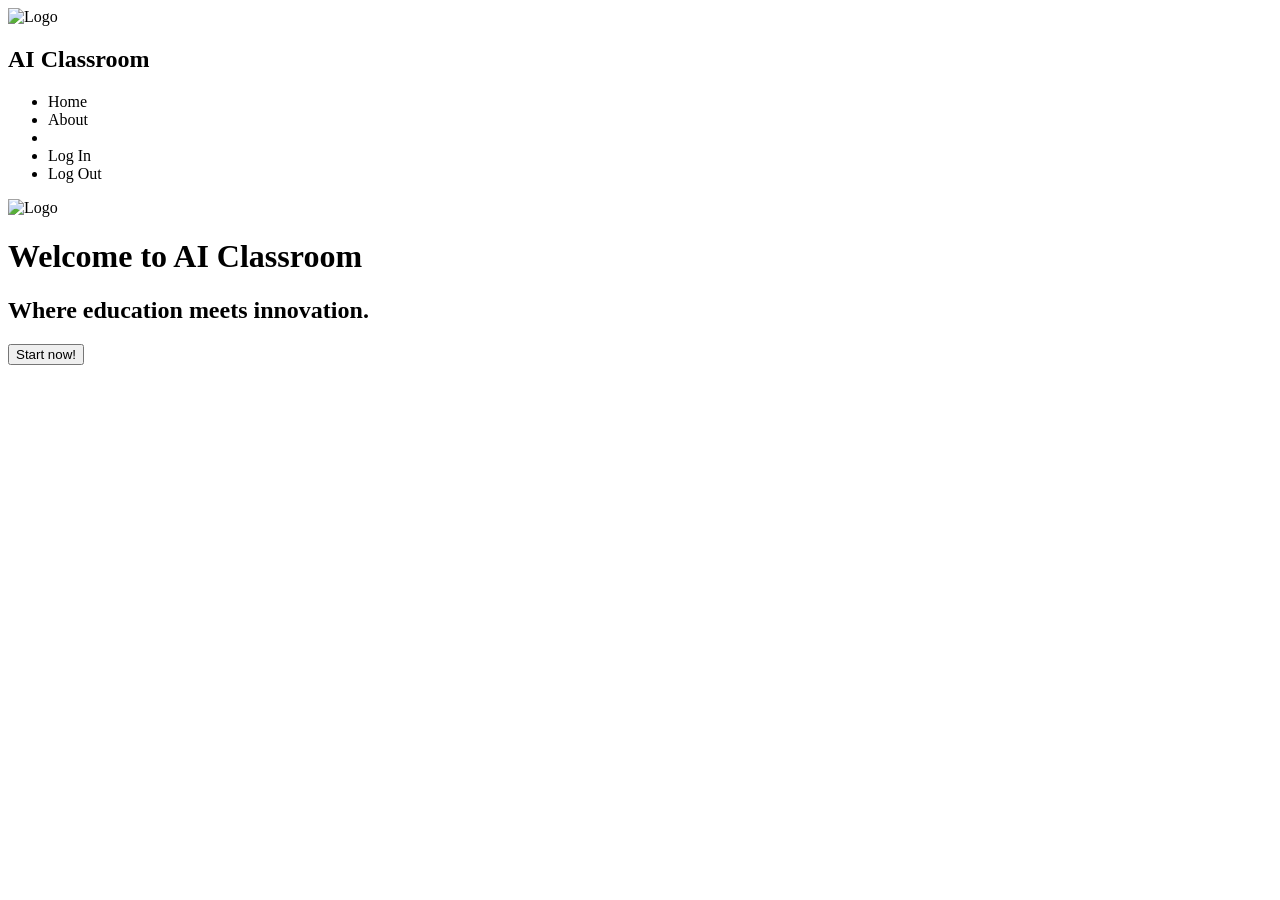
<file: target/classes/templates/index.html>
<html lang="en">
<head>
    <meta charset="UTF-8">
    <title>AI Classroom</title>
    <link rel="stylesheet" th:href="@{/css/style1.css}">
    <link href="https://fonts.googleapis.com/css2?family=Inria+Sans&display=swap" rel="stylesheet">
</head>
<body>

<header>
    <div class="logo">
        <img th:src="@{/images/logo.png}" alt="Logo">
        <h2>AI Classroom</h2>
    </div>
    <div class="menu">
        <ul>
            <li><a th:href="@{/}">Home</a></li>
            <li><a th:href="@{/about}">About</a></li>

            <!-- Show greeting if authenticated -->
            <li th:if="${#authorization.expression('isAuthenticated()')}">
                <span style="color:white">Hello, <strong th:text="${#authentication.name}">Username</strong></span>
            </li>

            <!-- Show Log In link if not authenticated -->
            <li th:unless="${#authorization.expression('isAuthenticated()')}">
                <a th:href="@{/login}">Log In</a>
            </li>

            <!-- Optional: Add logout link -->
            <li th:if="${#authorization.expression('isAuthenticated()')}">
                <a th:href="@{/logout}">Log Out</a>
            </li>
        </ul>
    </div>
</header>

<main>
    <img th:src="@{/images/logo.png}" alt="Logo">
    <h1>Welcome to AI Classroom</h1>
    <h2>Where education meets innovation.</h2>
    <a th:href="${#authorization.expression('isAuthenticated()') ? '/subjects' : '/login'}">
        <button>Start now!</button>
    </a></main>
</body>
</html>
</file>
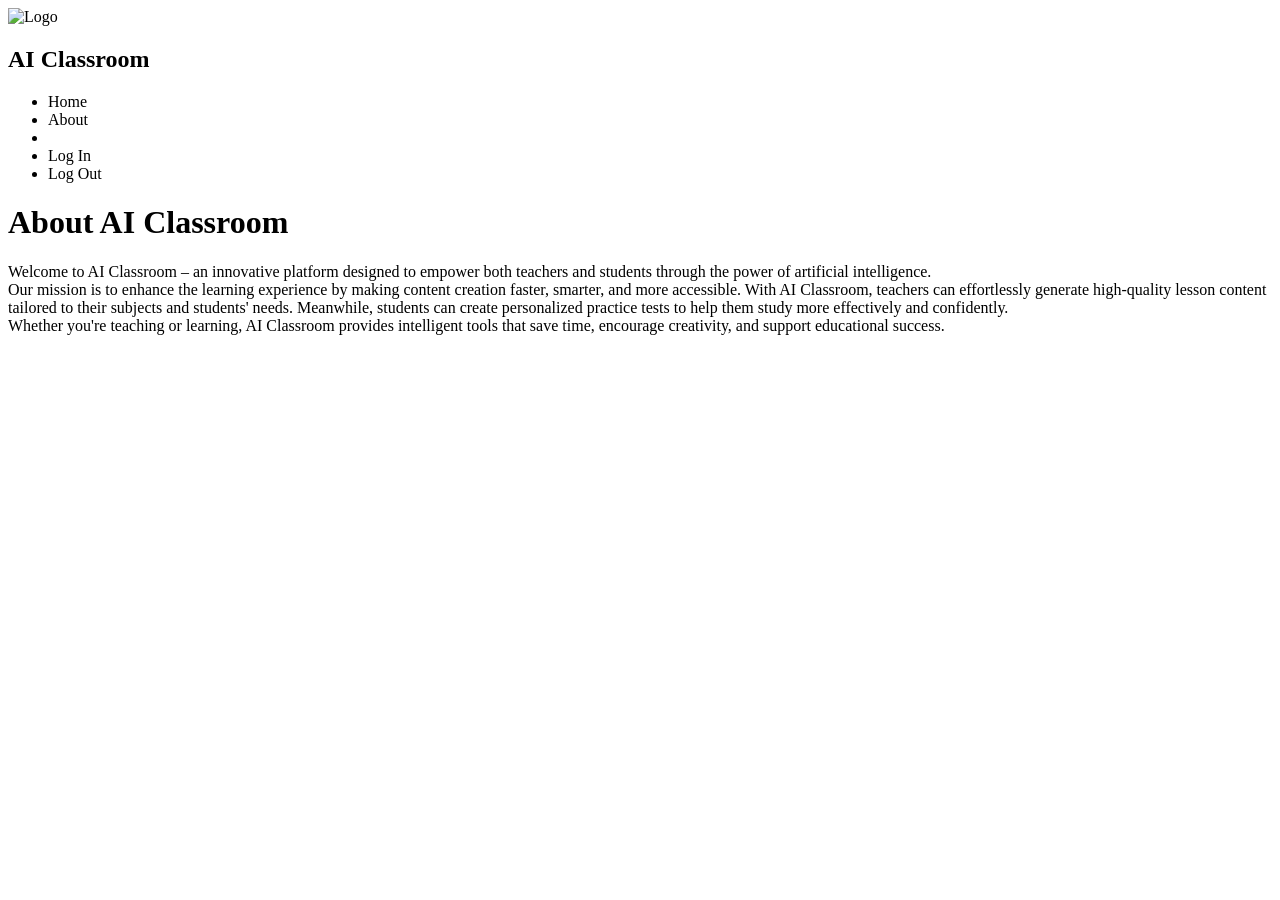
<file: target/classes/templates/about.html>
<!DOCTYPE html>
<html lang="en">
<head>
    <meta charset="UTF-8">
    <title>AI Classroom</title>
    <link rel="stylesheet" th:href="@{/css/style1.css}">
    <link href="https://fonts.googleapis.com/css2?family=Inria+Sans&display=swap" rel="stylesheet">
</head>
<body>

<header>
    <div class="logo">
        <img th:src="@{/images/logo.png}" alt="Logo">
        <h2>AI Classroom</h2>
    </div>
    <div class="menu">
        <ul>
            <li><a th:href="@{/}">Home</a></li>
            <li><a th:href="@{/about}">About</a></li>

            <!-- Show greeting if authenticated -->
            <li th:if="${#authorization.expression('isAuthenticated()')}">
                <span style="color:white">Hello, <strong th:text="${#authentication.name}">Username</strong></span>
            </li>

            <!-- Show Log In link if not authenticated -->
            <li th:unless="${#authorization.expression('isAuthenticated()')}">
                <a th:href="@{/login}">Log In</a>
            </li>

            <!-- Optional: Add logout link -->
            <li th:if="${#authorization.expression('isAuthenticated()')}">
                <a th:href="@{/logout}">Log Out</a>
            </li>
        </ul>
    </div>
</header>


<main id="about">
    <h1>About AI Classroom</h1>
    <div>
        Welcome to AI Classroom – an innovative platform designed to empower both teachers and students through the power of artificial intelligence.
    </div>
    <div>
        Our mission is to enhance the learning experience by making content creation faster, smarter, and more accessible. With AI Classroom, teachers can effortlessly generate high-quality lesson content tailored to their subjects and students' needs. Meanwhile, students can create personalized practice tests to help them study more effectively and confidently.
    </div>
    <div>
        Whether you're teaching or learning, AI Classroom provides intelligent tools that save time, encourage creativity, and support educational success.
    </div>

</main>


</body>
</html>
</file>
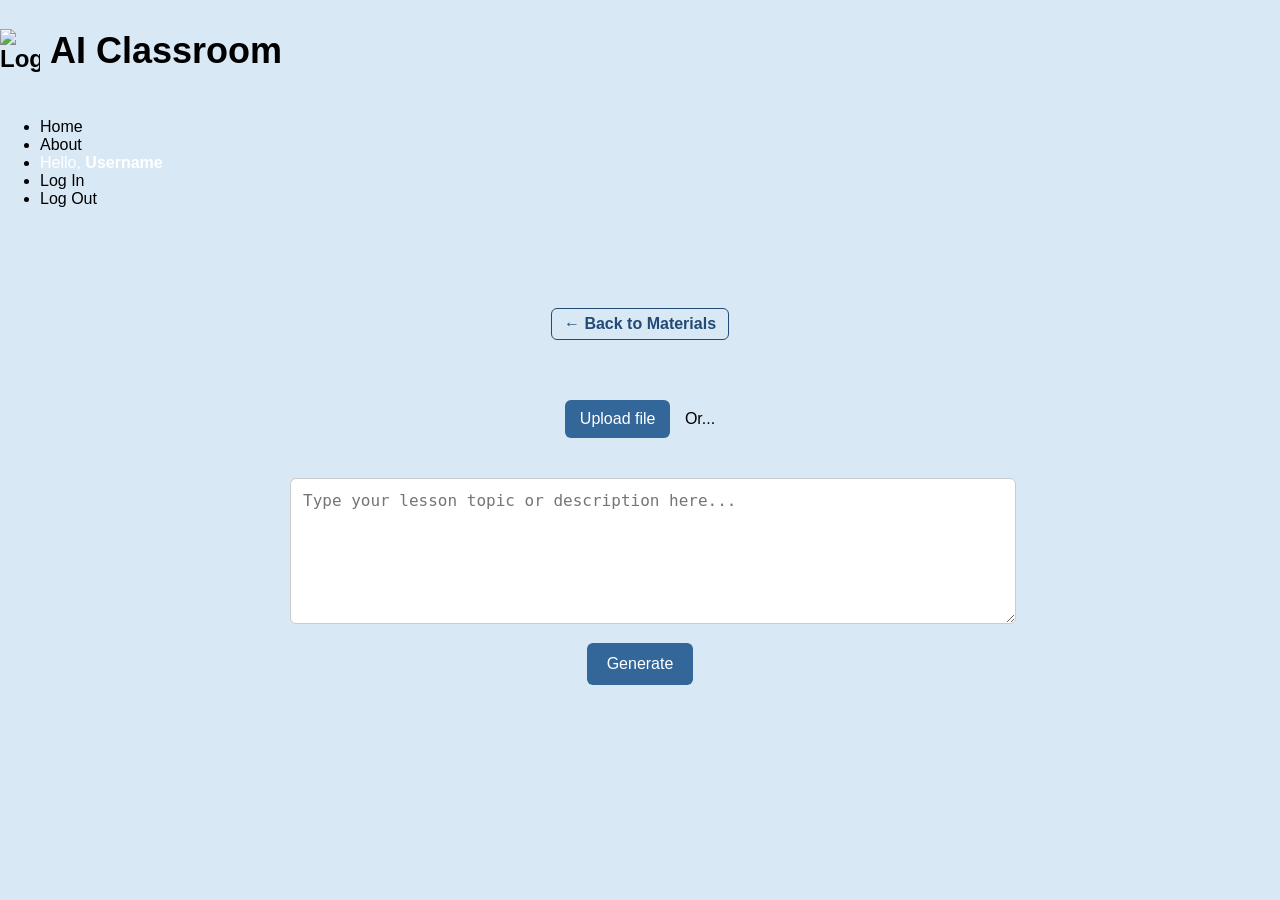
<file: target/classes/templates/generate-material.html>
<!DOCTYPE html>
<html lang="en" xmlns:th="http://www.thymeleaf.org">
<head>
    <link rel="stylesheet" th:href="@{/css/style1.css}">
    <meta charset="UTF-8" />
    <title>Generate Material - AIClassroom</title>
    <style>
        body {
            margin: 0;
            font-family: Arial, sans-serif;
            background-color: #d9e8f5;
        }
        .logo {
            font-size: 24px;
            font-weight: bold;
            display: flex;
            align-items: center;
            gap: 10px;
        }
        .logo img {
            width: 40px;
            height: auto;
        }
        nav a {
            color: white;
            margin-left: 20px;
            text-decoration: none;
            font-weight: bold;
            font-size: 16px;
        }
        nav a:hover {
            text-decoration: underline;
        }
        .container {
            background-color: #d9e8f5;
            text-align: center;
            padding: 60px 20px;
            max-width: 700px;
            margin: 40px auto;
        }
        h1 {
            margin-bottom: 30px;
            font-weight: 700;
            color: #224a75;
        }
        .upload-section {
            margin: 20px 0;
        }
        .upload-section button {
            padding: 10px 15px;
            font-size: 16px;
            background-color: #336699;
            cursor: pointer;
            color: white;
            border: none;
            border-radius: 6px;
            transition: background-color 0.3s;
        }
        .upload-section button:hover {
            background-color: #274d74;
        }
        .prompt-section {
            margin-top: 40px;
        }
        .prompt-section textarea {
            width: 100%;
            padding: 12px;
            font-size: 16px;
            border-radius: 6px;
            border: 1px solid #ccc;
            resize: vertical;
            min-height: 120px;
        }
        .prompt-section button {
            padding: 12px 20px;
            margin-top: 15px;
            font-size: 16px;
            background-color: #336699;
            color: white;
            border: none;
            border-radius: 6px;
            cursor: pointer;
            transition: background-color 0.3s;
        }
        .prompt-section button:hover {
            background-color: #274d74;
        }
        .back-btn {
            display: inline-block;
            margin-bottom: 30px;
            font-weight: 600;
            color: #224a75;
            text-decoration: none;
            font-size: 16px;
            border: 1px solid #224a75;
            padding: 6px 12px;
            border-radius: 6px;
            transition: background-color 0.3s, color 0.3s;
        }
        .back-btn:hover {
            background-color: #224a75;
            color: white;
        }
    </style>
</head>
<body>

<header>
    <div class="logo">
        <img th:src="@{/images/logo.png}" alt="Logo">
        <h2>AI Classroom</h2>
    </div>
    <div class="menu">
        <ul>
            <li><a th:href="@{/}">Home</a></li>
            <li><a th:href="@{/about}">About</a></li>

            <!-- Show greeting if authenticated -->
            <li th:if="${#authorization.expression('isAuthenticated()')}">
                <span style="color:white">Hello, <strong th:text="${#authentication.name}">Username</strong></span>
            </li>

            <!-- Show Log In link if not authenticated -->
            <li th:unless="${#authorization.expression('isAuthenticated()')}">
                <a th:href="@{/login}">Log In</a>
            </li>

            <!-- Optional: Add logout link -->
            <li th:if="${#authorization.expression('isAuthenticated()')}">
                <a th:href="@{/logout}">Log Out</a>
            </li>
        </ul>
    </div>
</header>

<div class="container">

    <a th:href="@{'/subjects/' + ${subject.id} + '/materials'}" class="back-btn">← Back to Materials</a>

    <h1 th:text="'Generate Material for ' + ${subject.subjectName}"></h1>

    <form th:action="@{'/subjects/' + ${subject.id} + '/generate-material'}" method="post">
        <div class="upload-section">
            <!-- This button is just a placeholder for uploading files, can be hooked up later -->
            <button type="button">Upload file</button>
            <span style="margin-left: 10px;">Or...</span>
        </div>

        <div class="prompt-section">
            <textarea id="prompt" name="prompt" placeholder="Type your lesson topic or description here..." required></textarea>
            <button type="submit">Generate</button>
        </div>
    </form>

</div>

</body>
</html>
</file>
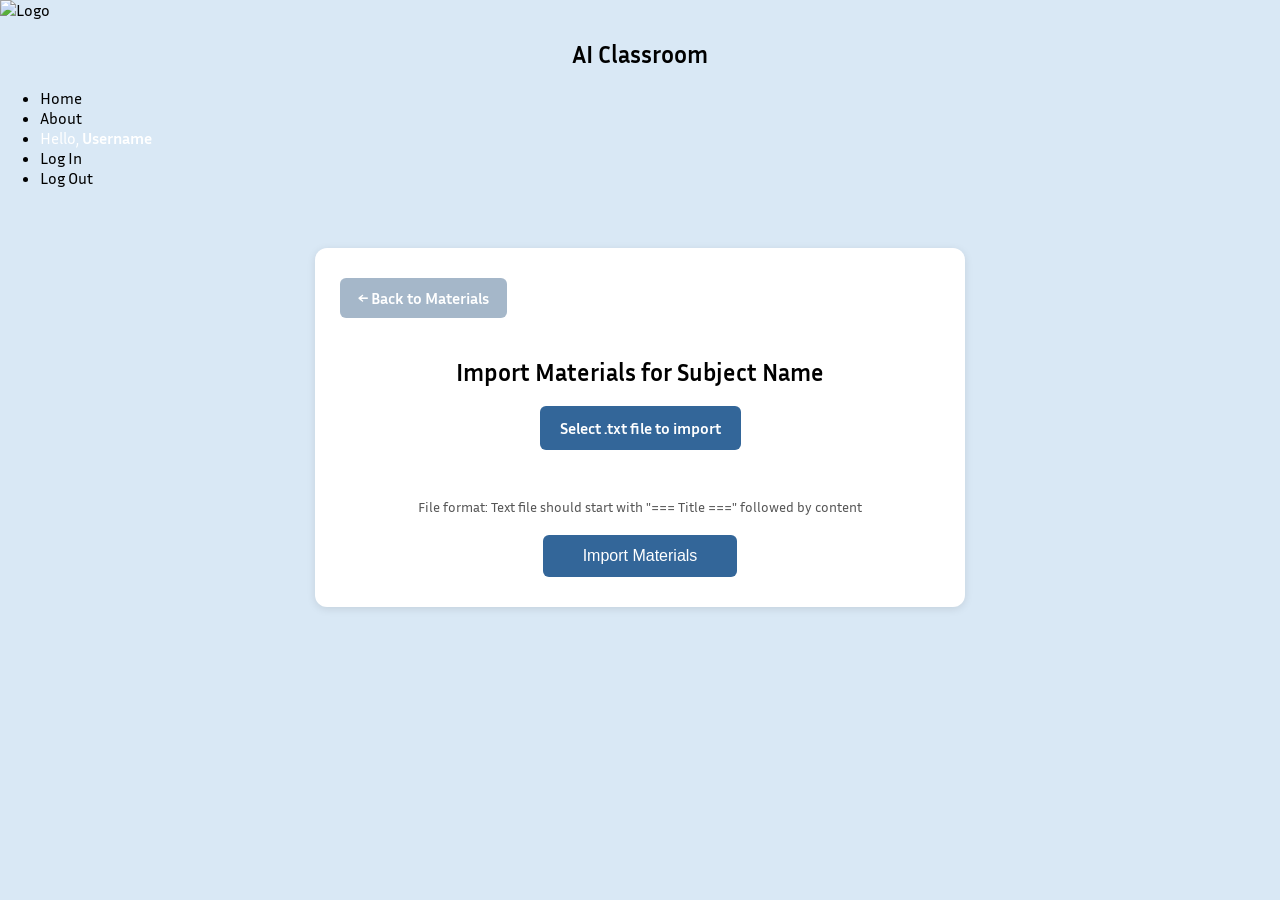
<file: target/classes/templates/import-material.html>
<!DOCTYPE html>
<html lang="en" xmlns:th="http://www.thymeleaf.org" xmlns:sec="http://www.thymeleaf.org/extras/spring-security">
<head>
    <meta charset="UTF-8" />
    <title>Import Materials - AI Classroom</title>

    <link rel="stylesheet" th:href="@{/css/style1.css}">
    <link href="https://fonts.googleapis.com/css2?family=Inria+Sans&display=swap" rel="stylesheet">

    <style>
        body {
            margin: 0;
            font-family: 'Inria Sans', Arial, sans-serif;
            background-color: #d9e8f5;
        }
        .container {
            background-color: white;
            max-width: 600px;
            margin: 60px auto;
            padding: 30px 25px;
            border-radius: 12px;
            box-shadow: 0 2px 8px rgb(0 0 0 / 0.1);
        }

        h2 {
            margin-bottom: 20px;
            text-align: center;
        }

        form {
            display: flex;
            flex-direction: column;
            align-items: center;
        }

        label {
            font-weight: bold;
            margin-bottom: 8px;
        }

        input[type="file"] {
            display: none;
        }

        .custom-file-label {
            display: inline-block;
            background-color: #336699;
            color: white;
            padding: 12px 20px;
            font-size: 16px;
            border-radius: 6px;
            cursor: pointer;
            transition: background-color 0.3s ease;
            text-align: center;
            width: auto;
            margin-bottom: 10px;
        }

        .custom-file-label:hover {
            background-color: #274d70;
        }

        #file-name {
            margin-top: 8px;
            font-size: 14px;
            color: #333;
            font-style: italic;
            min-height: 20px;
            text-align: center;
            max-width: 100%;
            word-wrap: break-word;
        }

        button.submit-btn {
            background-color: #336699;
            color: white;
            padding: 12px 40px;
            font-size: 16px;
            border: none;
            border-radius: 6px;
            cursor: pointer;
            transition: background-color 0.3s ease;
            margin-top: 20px;
        }

        button.submit-btn:hover {
            background-color: #274d70;
        }

        a.btn.back-button {
            display: inline-block;
            background-color: rgba(100, 131, 162, 0.58);
            color: white;
            padding: 10px 18px;
            font-size: 16px;
            border-radius: 6px;
            text-decoration: none;
            font-weight: bold;
            margin-bottom: 20px;
            transition: background-color 0.3s ease;
        }

        a.btn.back-button:hover {
            background-color: #274d70;
        }

        .form-text {
            font-size: 14px;
            color: #555;
            margin-top: 10px;
            max-width: 100%;
            text-align: center;
        }
    </style>
</head>
<body>

<header>
    <div class="logo">
        <img th:src="@{/images/logo.png}" alt="Logo">
        <h2>AI Classroom</h2>
    </div>
    <div class="menu">
        <ul>
            <li><a th:href="@{/}">Home</a></li>
            <li><a th:href="@{/about}">About</a></li>

            <!-- Greeting if logged in -->
            <li th:if="${#authorization.expression('isAuthenticated()')}">
                <span style="color:white">Hello, <strong th:text="${#authentication.name}">Username</strong></span>
            </li>

            <!-- Show login or logout accordingly -->
            <li th:unless="${#authorization.expression('isAuthenticated()')}">
                <a th:href="@{/login}">Log In</a>
            </li>
            <li th:if="${#authorization.expression('isAuthenticated()')}">
                <a th:href="@{/logout}">Log Out</a>
            </li>
        </ul>
    </div>
</header>

<div class="container">
    <a th:href="@{'/subjects/' + ${subject.id} + '/materials'}" class="btn back-button">← Back to Materials</a>

    <h2>Import Materials for <span th:text="${subject.subjectName}">Subject Name</span></h2>

    <form th:action="@{'/subjects/' + ${subject.id} + '/materials/import'}" method="post" enctype="multipart/form-data">
        <label for="materialFile" class="custom-file-label">Select .txt file to import</label>
        <input type="file" id="materialFile" name="file" accept=".txt" required />
        <div id="file-name"></div>
        <div class="form-text">File format: Text file should start with "=== Title ===" followed by content</div>
        <button type="submit" class="submit-btn">Import Materials</button>
    </form>
</div>

<script>
    const fileInput = document.getElementById('materialFile');
    const fileNameDisplay = document.getElementById('file-name');

    fileInput.addEventListener('change', () => {
        fileNameDisplay.textContent = fileInput.files.length > 0 ? fileInput.files[0].name : '';
    });
</script>

</body>
</html>
</file>
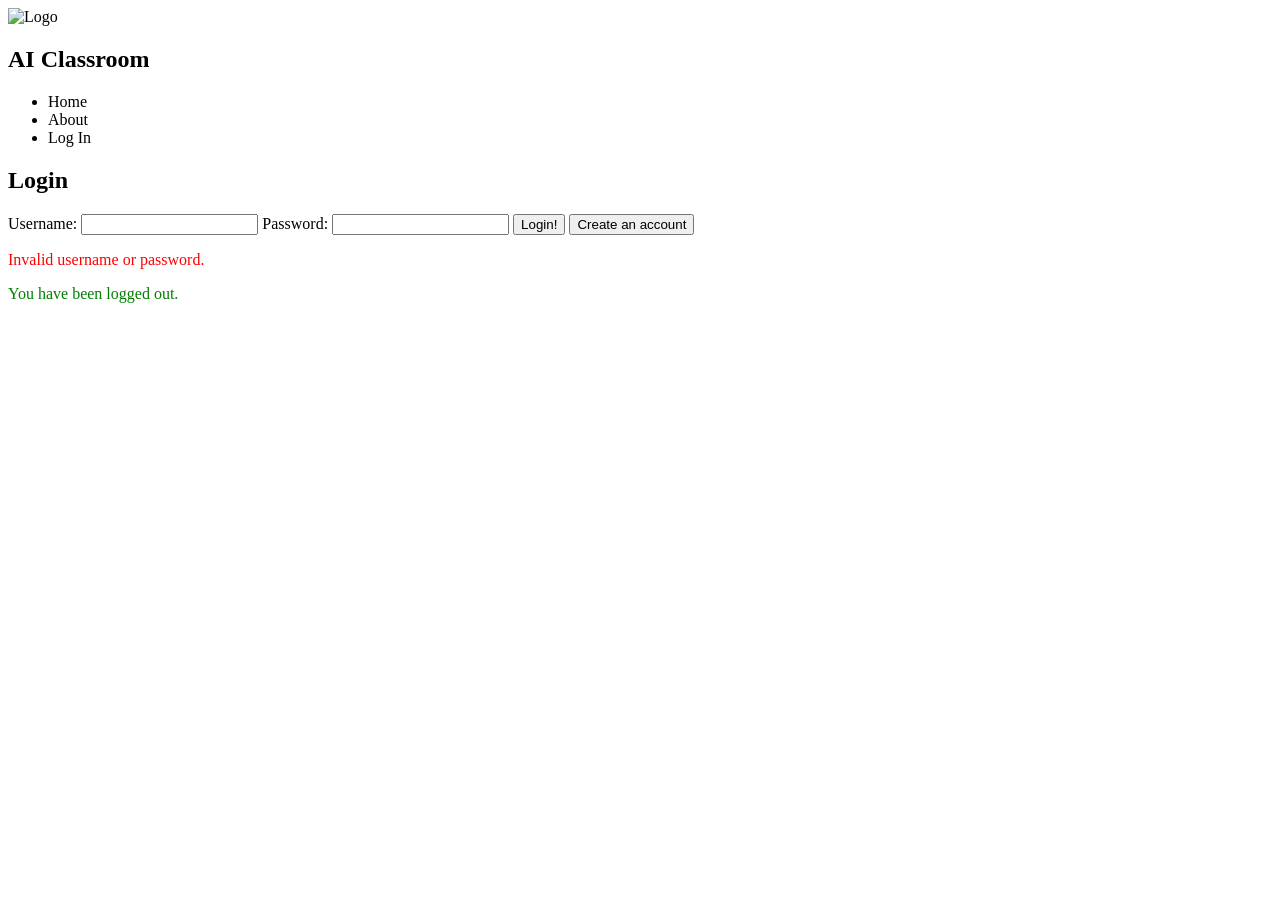
<file: target/classes/templates/login.html>
<!DOCTYPE html>
<html lang="en" xmlns:th="http://www.thymeleaf.org">
<head>
    <meta charset="UTF-8">
    <title>AI Classroom</title>
    <link rel="stylesheet" th:href="@{/css/style1.css}">
    <link href="https://fonts.googleapis.com/css2?family=Inria+Sans&display=swap" rel="stylesheet">
</head>
<body>

<header>
    <div class="logo">
        <img th:src="@{/images/logo.png}" alt="Logo">
        <h2>AI Classroom</h2>
    </div>
    <div class="menu">
        <ul>
            <li><a th:href="@{/}">Home</a></li>
            <li><a th:href="@{/about}">About</a></li>
            <li><a th:href="@{/login}">Log In</a></li>
        </ul>
    </div>
</header>

<main>
    <h2>Login</h2>
    <form th:action="@{/login}" method="post" class="login-form">
        <label for="username">Username:</label>
        <input type="text" id="username" name="username" required />

        <label for="password">Password:</label>
        <input type="password" id="password" name="password" required />

        <button type="submit" id="login-button" class="login-page-buttons">Login!</button>
        <button type="button" id="create-button" class="login-page-buttons">
            <a th:href="@{/register}">Create an account</a>
        </button>
    </form>

    <div th:if="${param.error}" style="color: red; margin-top: 1em;">
        Invalid username or password.
    </div>
    <div th:if="${param.logout}" style="color: green; margin-top: 1em;">
        You have been logged out.
    </div>
</main>

</body>
</html>
</file>
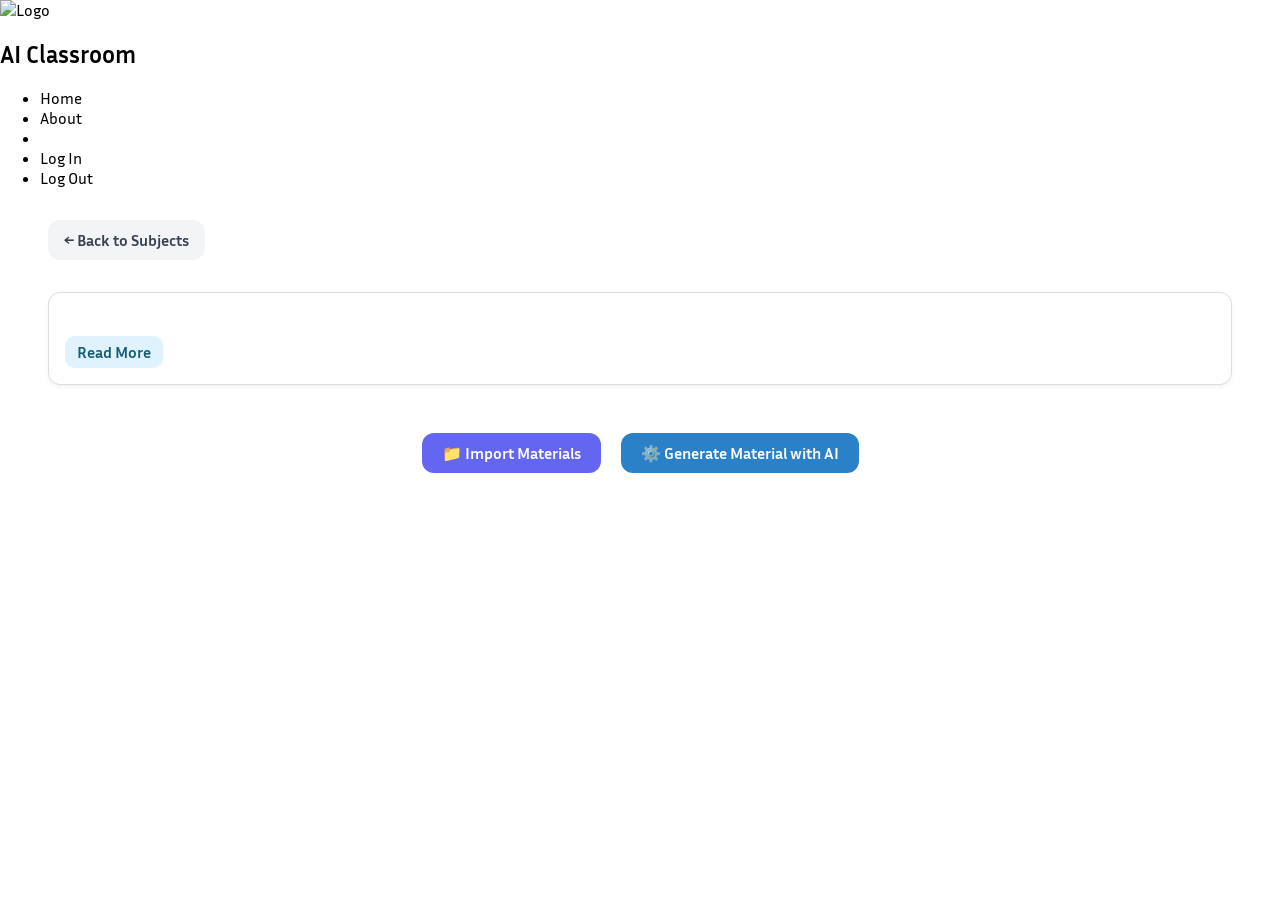
<file: target/classes/templates/materials.html>
<!DOCTYPE html>
<html xmlns:th="http://www.thymeleaf.org"
      xmlns:sec="http://www.thymeleaf.org/extras/spring-security">
<head>
    <meta charset="UTF-8">
    <title>Materials - AI Classroom</title>

    <!-- Custom CSS -->
    <link rel="stylesheet" th:href="@{/css/style1.css}">

    <!-- Google Fonts -->
    <link href="https://fonts.googleapis.com/css2?family=Inria+Sans&display=swap" rel="stylesheet">

    <style>
        body {
            font-family: 'Inria Sans', sans-serif;
            margin: 0;
            padding: 0;
        }

        /* Container for Back button (left aligned above title) */
        .back-container {
            margin: 2rem 3rem 0 3rem;
            text-align: left;
        }

        .back-btn {
            background-color: #f3f4f6;
            color: #374151;
            padding: 10px 16px;
            border-radius: 12px;
            text-decoration: none;
            font-weight: 600;
            transition: background-color 0.3s;
            white-space: nowrap;
            display: inline-block;
        }
        .back-btn:hover {
            background-color: #e5e7eb;
        }

        /* Title centered below back button */
        .materials-title {
            text-align: center;
            margin: 0.5rem 3rem 2rem 3rem;
            font-size: 2rem;
            font-weight: 700;
        }

        /* Materials list container */
        .subjects-list {
            margin: 0 3rem;
        }

        /* Bottom buttons container */
        .bottom-buttons {
            margin: 3em 3rem;
            display: flex;
            justify-content: center;
            gap: 20px;
            flex-wrap: wrap;
        }

        /* Common button style */
        .btn {
            padding: 10px 20px;
            border-radius: 12px;
            text-decoration: none;
            font-weight: 600;
            color: white;
            transition: background-color 0.3s;
            white-space: nowrap;
            display: inline-block;
        }

        /* Generate Material button */
        .generate-btn {
            background-color: #2B81C8;
        }
        .generate-btn:hover {
            background-color: #1b5f9c;
        }

        /* Import Materials button */
        .import-btn {
            background-color: #6366f1;
        }
        .import-btn:hover {
            background-color: #4f46e5;
        }

        /* Subject card styling */
        .subject-card {
            border: 1px solid #ddd;
            border-radius: 12px;
            padding: 1rem;
            margin-bottom: 1rem;
            background-color: #fff;
            box-shadow: 0 2px 4px rgb(0 0 0 / 0.05);
        }
        .subject-card h3 {
            margin-top: 0;
        }

        /* Read More button style - make it darker blue */
        .explore-btn {
            text-decoration: none;
            color: #155e75; /* darker blue */
            font-weight: 700;
            background-color: #e0f2fe;
            padding: 6px 12px;
            border-radius: 10px;
            transition: background-color 0.3s;
            display: inline-block;
            margin-top: 0.5rem;
        }
        .explore-btn:hover {
            background-color: #bae6fd;
            color: #0c4a6e;
        }
    </style>
</head>
<body>

<header>
    <div class="logo">
        <img th:src="@{/images/logo.png}" alt="Logo">
        <h2>AI Classroom</h2>
    </div>
    <div class="menu">
        <ul>
            <li><a th:href="@{/}">Home</a></li>
            <li><a th:href="@{/about}">About</a></li>

            <!-- Show greeting if authenticated -->
            <li th:if="${#authorization.expression('isAuthenticated()')}">
                <span style="color:white">Hello, <strong th:text="${#authentication.name}">Username</strong></span>
            </li>

            <!-- Show Log In link if not authenticated -->
            <li th:unless="${#authorization.expression('isAuthenticated()')}">
                <a th:href="@{/login}">Log In</a>
            </li>

            <!-- Optional: Add logout link -->
            <li th:if="${#authorization.expression('isAuthenticated()')}">
                <a th:href="@{/logout}">Log Out</a>
            </li>
        </ul>
    </div>
</header>

<main>

    <!-- Back to Subjects above title, aligned left -->
    <div class="back-container">
        <a th:href="@{/subjects}" class="back-btn">← Back to Subjects</a>
    </div>

    <!-- Centered Materials Title -->
    <h1 class="materials-title" th:text="'Materials for ' + ${subject.subjectName}"></h1>

    <!-- Materials List -->
    <div class="subjects-list">
        <div th:each="material : ${materials}" class="subject-card">
            <h3 th:text="${material.title}"></h3>
            <p th:text="${#strings.length(material.content) > 150} ? ${material.content.substring(0, 150)} + '...' : ${material.content}"></p>
            <a th:href="@{'/materials/' + ${material.id} + '/view'}" class="explore-btn">Read More</a>
        </div>
    </div>

    <!-- Bottom Buttons: Import Materials + Generate Material with AI -->
    <div class="bottom-buttons" sec:authorize="hasRole('TEACHER')">
        <a th:href="@{'/subjects/' + ${subject.id} + '/materials/import'}" class="btn import-btn">📁 Import Materials</a>
        <a th:href="@{'/subjects/' + ${subject.id} + '/materials/generate'}" class="btn generate-btn">⚙️ Generate Material with AI</a>
    </div>

</main>

</body>
</html>
</file>
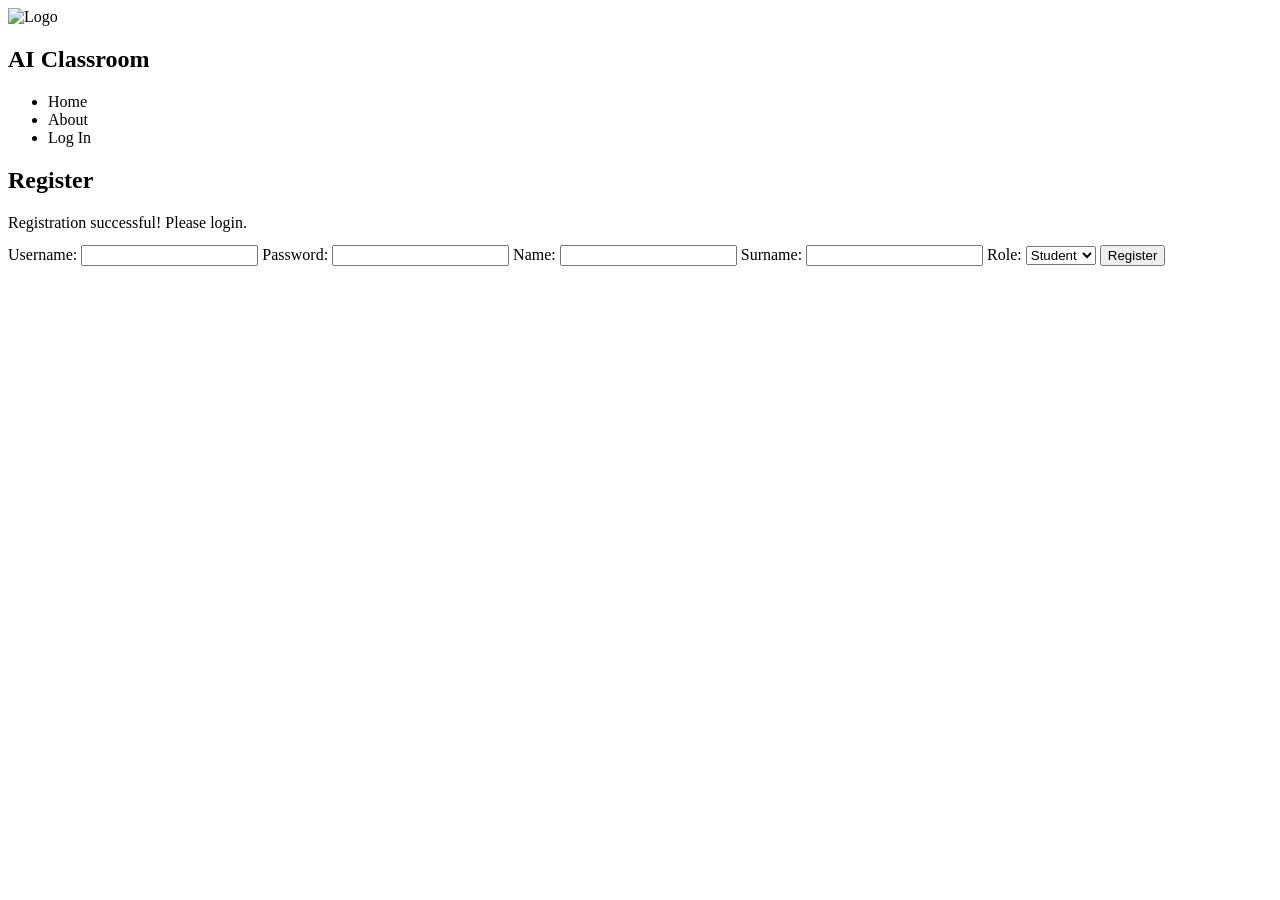
<file: target/classes/templates/register.html>
<!DOCTYPE html>
<html xmlns:th="http://www.thymeleaf.org">
<head>
    <title>Register</title>
    <link rel="stylesheet" th:href="@{/css/style1.css}">
    <link href="https://fonts.googleapis.com/css2?family=Inria+Sans&display=swap" rel="stylesheet">
</head>
<body>

<header>
    <div class="logo">
        <img th:src="@{/images/logo.png}" alt="Logo">
        <h2>AI Classroom</h2>
    </div>
    <div class="menu">
        <ul>
            <li><a th:href="@{/}">Home</a></li>
            <li><a th:href="@{/about}">About</a></li>
            <li><a th:href="@{/login}">Log In</a></li>
        </ul>
    </div>
</header>

<main>
    <h2>Register</h2>

    <div th:if="${param.success}" class="registration-success">
        Registration successful! Please <a th:href="@{/login}">login</a>.
    </div>

    <form th:action="@{/register}" method="post" class="login-form">
        <label for="username">Username:</label>
        <input type="text" id="username" name="username" required />

        <label for="password">Password:</label>
        <input type="password" id="password" name="password" required />

        <label for="name">Name:</label>
        <input type="text" id="name" name="name" required />

        <label for="surname">Surname:</label>
        <input type="text" id="surname" name="surname" required />

        <label for="type">Role:</label>
        <select id="type" name="type" required>
            <option value="STUDENT">Student</option>
            <option value="TEACHER">Teacher</option>
        </select>

        <button type="submit" id="register-button" class="login-page-buttons" style="margin-top:1em;">Register</button>
    </form>
</main>

</body>
</html>
</file>
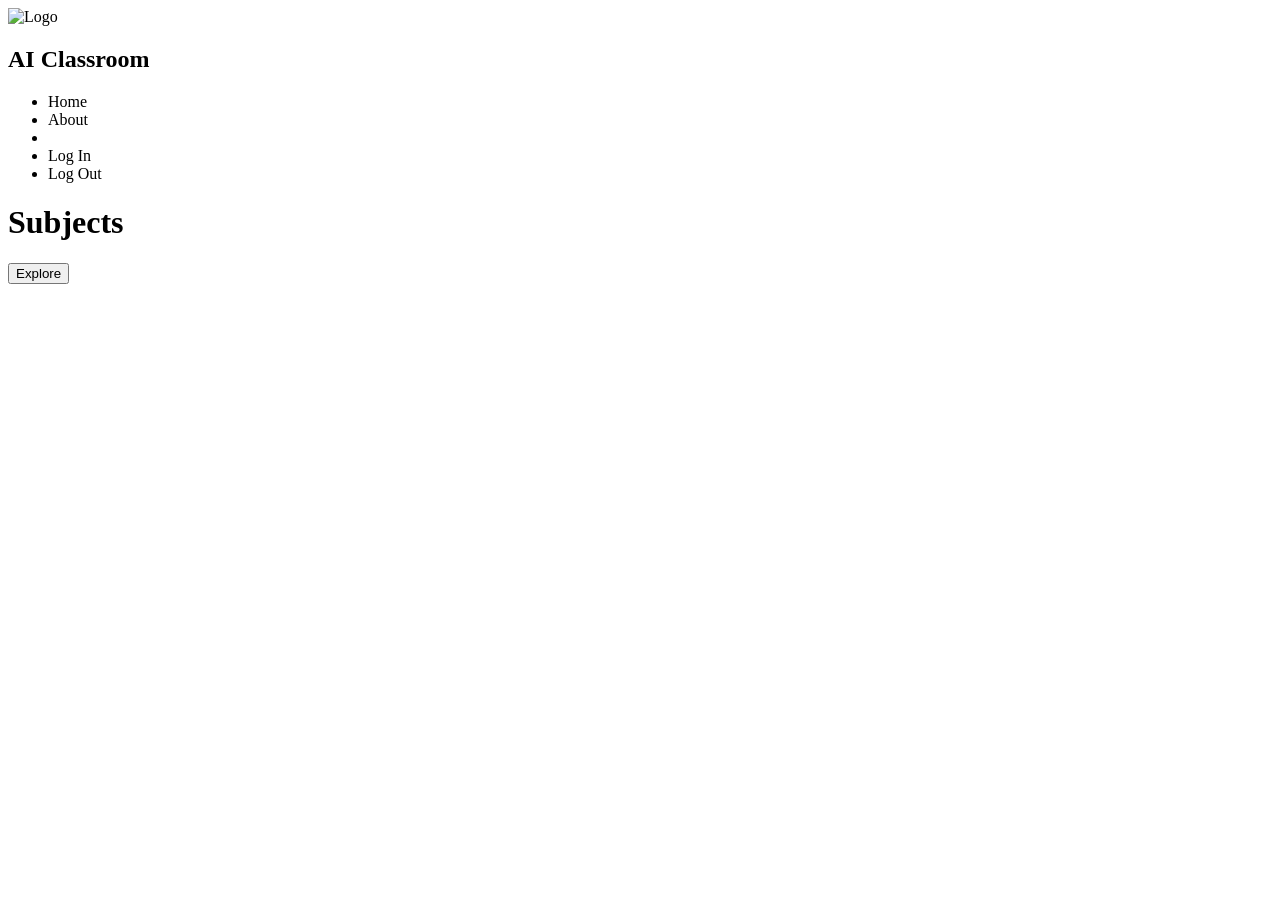
<file: target/classes/templates/subjects.html>
<!DOCTYPE html>
<html lang="en" xmlns:th="http://www.thymeleaf.org">
<head>
    <meta charset="UTF-8">
    <title>Subjects - AI Classroom</title>

    <!-- Custom CSS -->
    <link rel="stylesheet" th:href="@{/css/style1.css}">

    <!-- Google Fonts -->
    <link href="https://fonts.googleapis.com/css2?family=Inria+Sans&display=swap" rel="stylesheet">
</head>
<body>

<header>
    <div class="logo">
        <img th:src="@{/images/logo.png}" alt="Logo">
        <h2>AI Classroom</h2>
    </div>
    <div class="menu">
        <ul>
            <li><a th:href="@{/}">Home</a></li>
            <li><a th:href="@{/about}">About</a></li>

            <!-- Show greeting if authenticated -->
            <li th:if="${#authorization.expression('isAuthenticated()')}">
                <span style="color:white">Hello, <strong th:text="${#authentication.name}">Username</strong></span>
            </li>

            <!-- Show Log In link if not authenticated -->
            <li th:unless="${#authorization.expression('isAuthenticated()')}">
                <a th:href="@{/login}">Log In</a>
            </li>

            <!-- Optional: Add logout link -->
            <li th:if="${#authorization.expression('isAuthenticated()')}">
                <a th:href="@{/logout}">Log Out</a>
            </li>
        </ul>
    </div>
</header>

<main>
    <h1>Subjects</h1>
    <div class="subjects-list">
        <div th:each="subject : ${subjects}" class="subject-card">
            <h3 th:text="${subject.subjectName}"></h3>
            <p th:text="${subject.subjectDescription}"></p>
            <button
                    th:onclick="'window.location.href=\'/subjects/' + ${subject.id} + '/materials\''"
                    class="explore-btn">
                Explore
            </button>
        </div>
    </div>
</main>

</body>
</html>
</file>
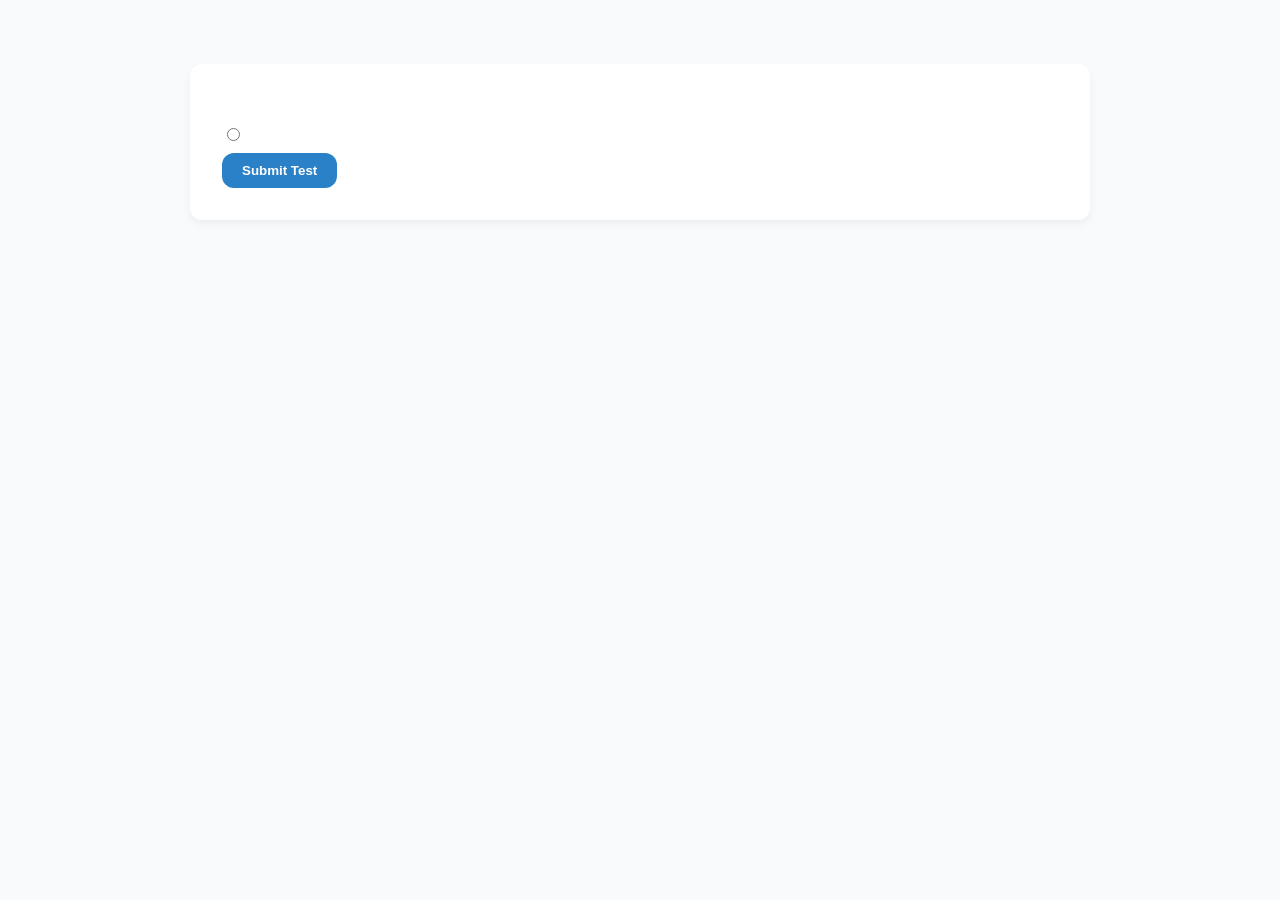
<file: target/classes/templates/test.html>
<!DOCTYPE html>
<html lang="en" xmlns:th="http://www.thymeleaf.org">
<head>
    <meta charset="UTF-8">
    <title>Test - AI Classroom</title>

    <!-- Custom Font & Style -->
    <link rel="stylesheet" th:href="@{/css/style1.css}">
    <link href="https://fonts.googleapis.com/css2?family=Inria+Sans&display=swap" rel="stylesheet">

    <style>
        body {
            font-family: 'Inria Sans', sans-serif;
            margin: 0;
            padding: 0;
            background-color: #f9fafb;
        }

        header {
            background-color: white;
            box-shadow: 0 2px 4px rgba(0,0,0,0.05);
            display: flex;
            justify-content: space-between;
            align-items: center;
            padding: 1rem 3rem;
        }

        .logo {
            display: flex;
            align-items: center;
        }

        .logo img {
            height: 50px;
            margin-right: 10px;
        }

        .logo h2 {
            margin: 0;
            font-size: 1.5rem;
        }

        .menu ul {
            list-style: none;
            display: flex;
            gap: 20px;
            margin: 0;
            padding: 0;
            align-items: center;
        }

        .menu a {
            text-decoration: none;
            color: #374151;
            font-weight: 600;
        }

        main {
            padding: 2rem 3rem;
            max-width: 900px;
            margin: auto;
        }

        h1 {
            text-align: center;
            margin-bottom: 2rem;
            font-size: 2rem;
            font-weight: 700;
        }

        form {
            background: white;
            padding: 2rem;
            border-radius: 12px;
            box-shadow: 0 4px 8px rgba(0,0,0,0.05);
        }

        h5 {
            margin-bottom: 1rem;
            font-size: 1.1rem;
        }

        .form-check {
            margin-bottom: 0.5rem;
        }

        .form-check-input {
            margin-right: 0.5rem;
        }

        .btn-primary {
            background-color: #2B81C8;
            color: white;
            padding: 10px 20px;
            border: none;
            border-radius: 12px;
            font-weight: 600;
            cursor: pointer;
            transition: background-color 0.3s;
        }

        .btn-primary:hover {
            background-color: #1b5f9c;
        }
    </style>
</head>
<body>

<main>
    <h1 th:text="Test"></h1>

    <form action="/submit-test" method="post">
        <div th:each="question, stat : ${questions}" class="mb-4">
            <h5 th:text="'Q' + ${stat.index + 1} + '. ' + ${question.text}"></h5>

            <div class="form-check" th:each="option : ${question.options}">
                <input class="form-check-input" type="radio"
                       th:name="'answer' + ${stat.index}"
                       th:value="${option}" required />
                <label class="form-check-label" th:text="${option}"></label>
            </div>

            <input type="hidden" th:name="'correct' + ${stat.index}" th:value="${question.correctAnswer}" />
        </div>

        <input type="hidden" name="subjectId" th:value="${subjectId}" />
        <button type="submit" class="btn-primary">Submit Test</button>
    </form>
</main>

</body>
</html>
</file>
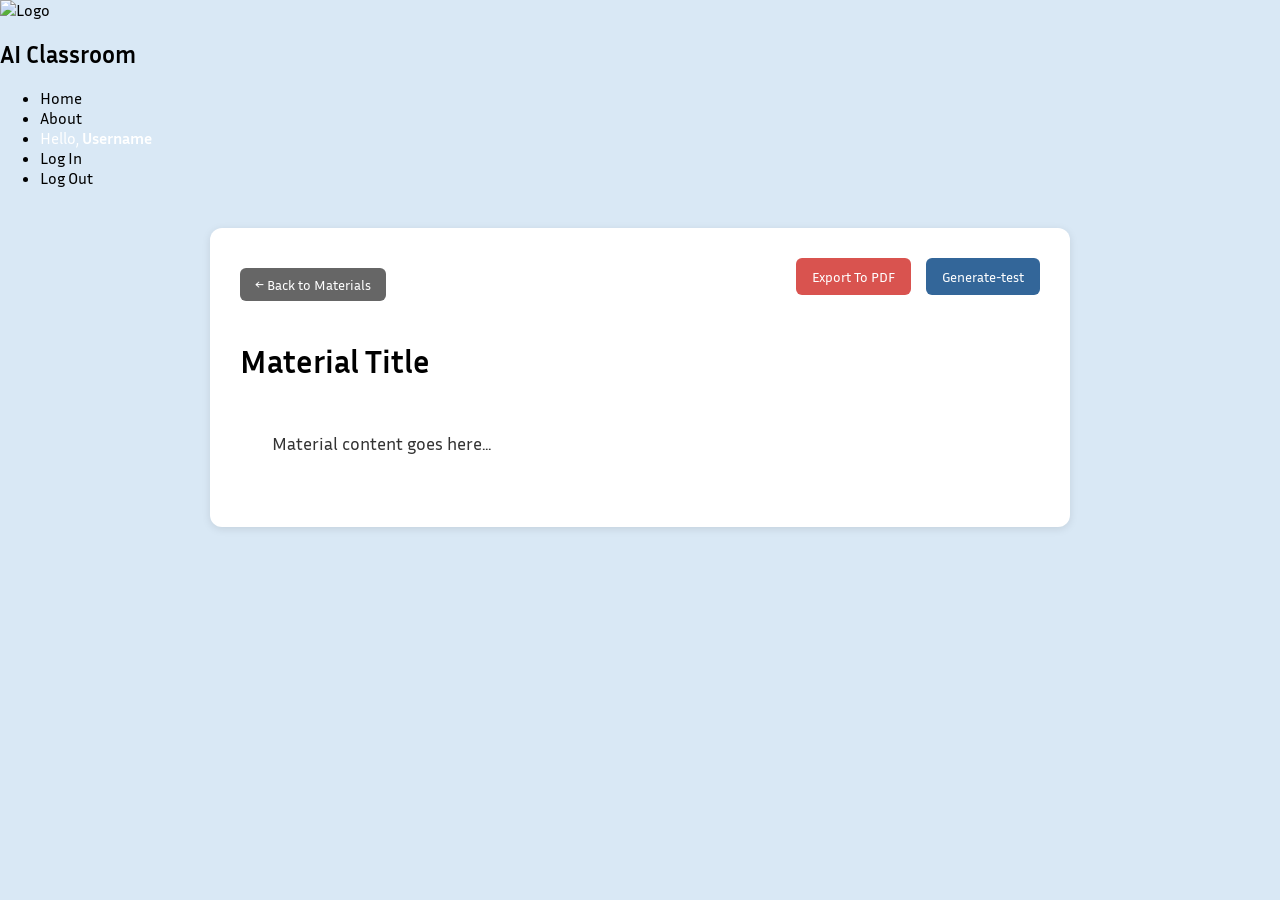
<file: target/classes/templates/view-material.html>
<!DOCTYPE html>
<html lang="en" xmlns:th="http://www.thymeleaf.org">
<head>
    <meta charset="UTF-8">
    <title th:text="${material.title} + ' - AIClassroom'">Material Title - AIClassroom</title>
    <link rel="stylesheet" th:href="@{/css/style1.css}">
    <link href="https://fonts.googleapis.com/css2?family=Inria+Sans&display=swap" rel="stylesheet">
    <style>
        body {
            margin: 0;
            font-family: 'Inria Sans', sans-serif;
            background-color: #d9e8f5;
        }
        .container {
            background-color: white;
            max-width: 800px;
            margin: 40px auto;
            padding: 40px 30px;
            border-radius: 12px;
            box-shadow: 0 2px 8px rgb(0 0 0 / 0.1);
            position: relative;
        }
        h1 {
            margin-bottom: 20px;
        }
        .content {
            white-space: pre-wrap;
            font-size: 18px;
            line-height: 1.6;
            color: #333;
        }
        .action-buttons {
            position: absolute;
            top: 30px;
            right: 30px;
            display: flex;
            gap: 15px;
            z-index: 10;
        }
        .action-buttons a,
        .action-buttons button {
            background-color: #336699;
            border: none;
            color: white;
            padding: 10px 16px;
            font-size: 14px;
            border-radius: 6px;
            cursor: pointer;
            text-decoration: none;
            display: inline-flex;
            align-items: center;
            justify-content: center;
            transition: background-color 0.3s ease;
            white-space: nowrap;
        }
        .action-buttons a.btn-danger {
            background-color: #d9534f;
        }
        .action-buttons a.btn-danger:hover {
            background-color: #c9302c;
        }
        .action-buttons button:hover,
        .action-buttons a:hover {
            background-color: #274d70;
        }
        .back-button {
            margin-bottom: 20px;
            background-color: #666;
            color: white;
            padding: 8px 15px;
            border: none;
            border-radius: 6px;
            cursor: pointer;
            text-decoration: none;
            display: inline-block;
            font-size: 14px;
        }
        .back-button:hover {
            background-color: #444;
        }
    </style>
</head>
<body>

<header>
    <div class="logo">
        <img th:src="@{/images/logo.png}" alt="Logo">
        <h2>AI Classroom</h2>
    </div>
    <div class="menu">
        <ul>
            <li><a th:href="@{/}">Home</a></li>
            <li><a th:href="@{/about}">About</a></li>

            <!-- Show greeting if authenticated -->
            <li th:if="${#authorization.expression('isAuthenticated()')}">
                <span style="color:white">Hello, <strong th:text="${#authentication.name}">Username</strong></span>
            </li>

            <!-- Show Log In link if not authenticated -->
            <li th:unless="${#authorization.expression('isAuthenticated()')}">
                <a th:href="@{/login}">Log In</a>
            </li>

            <!-- Optional: Add logout link -->
            <li th:if="${#authorization.expression('isAuthenticated()')}">
                <a th:href="@{/logout}">Log Out</a>
            </li>
        </ul>
    </div>
</header>

<div class="container">
    <a th:href="@{/subjects/{id}/materials(id=${material.subject.id})}" class="back-button">← Back to Materials</a>

    <div class="action-buttons">
        <a th:href="@{'/subjects/' + ${material.id} + '/export-pdf'}" class="btn btn-danger">Export To PDF</a>
        <a th:href="@{'/subjects/' + ${material.id} + '/generate-test'}" class="btn btn-primary">Generate-test</a>
    </div>

    <h1 th:text="${material.title}">Material Title</h1>
    <div class="content" th:text="${material.content}">
        Material content goes here...
    </div>
</div>

</body>
</html>
</file>
